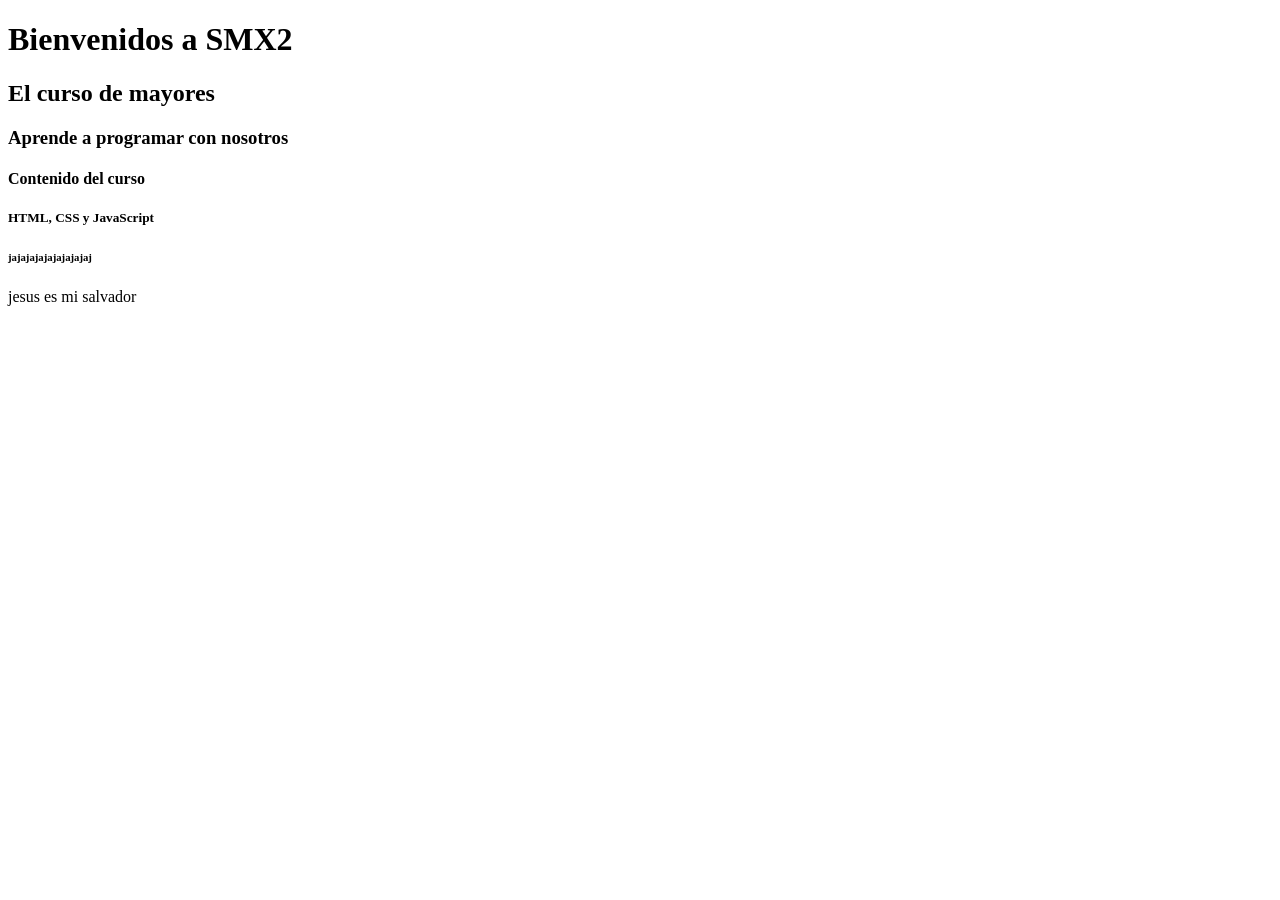
<file: index.html>
<!DOCTYPE html>
<html lang="en">
<head>
    <meta charset="UTF-8">
    <meta name="viewport" content="width=, initial-scale=1.0">
    <title>Document</title>
</head>
<body>
    <h1>Bienvenidos a SMX2</h1>
    <h2>El curso de mayores</h2>
    <h3>Aprende a programar con nosotros</h3>
    <h4>Contenido del curso</h4>
    <h5>HTML, CSS y JavaScript</h5>
    <h6>jajajajajajajajajaj</h6>
    <h7>jesus es mi salvador</h7>
</body>
</html>
</file>
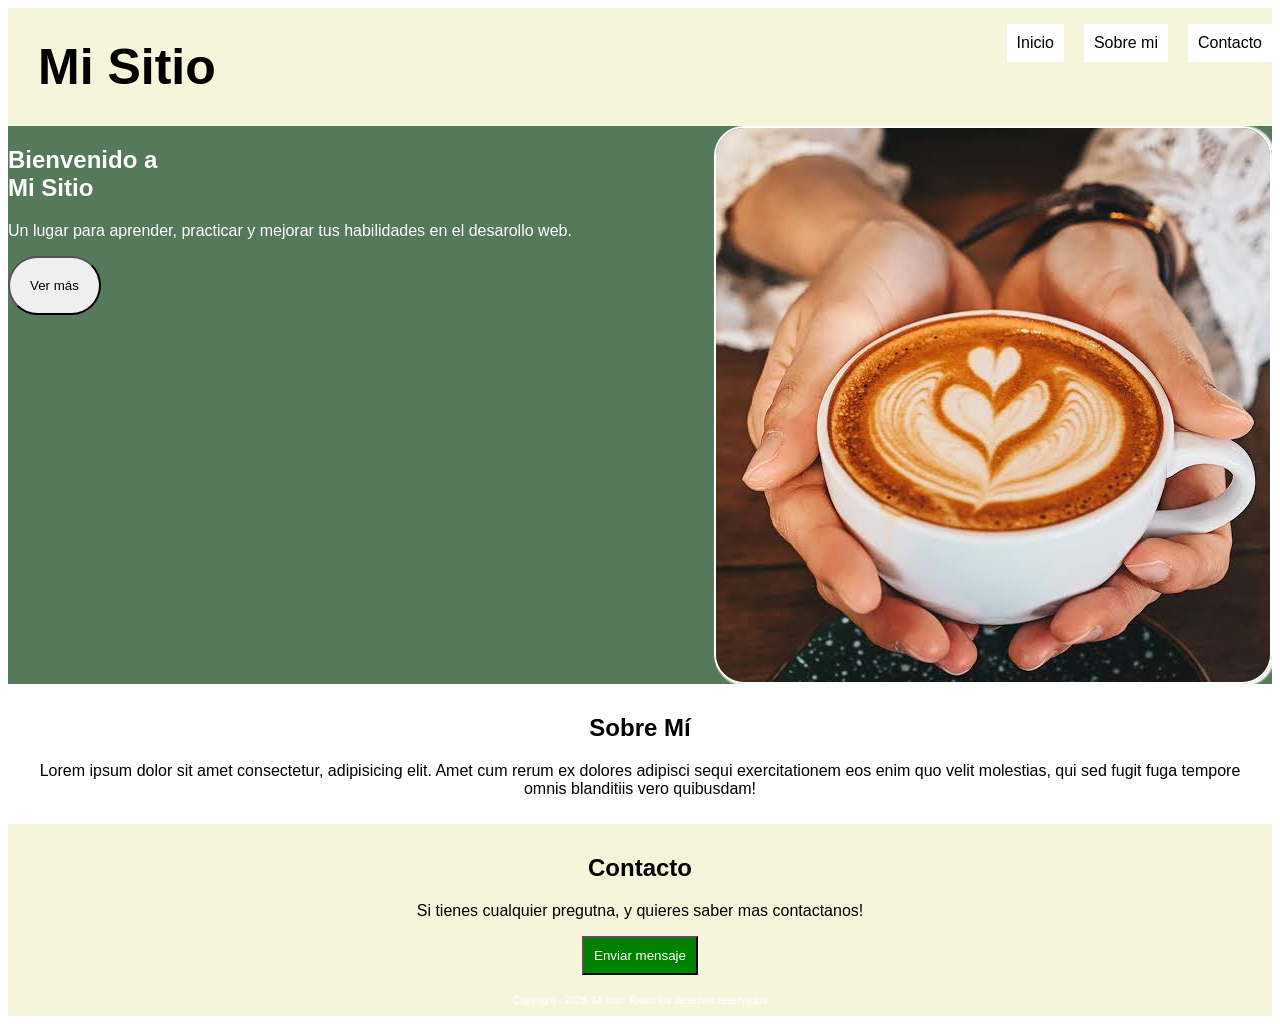
<file: albert/index.html>
<!DOCTYPE html>
<html lang="es">
<head>
    <meta charset="UTF-8">
    <meta name="viewport" content="width=device-width, initial-scale=1.0">
    <title>Demo CSS</title>
    <link rel="stylesheet" href="style.css">
    
    <!--meter css-->
    <style>
        #Bienvenido¨{
            padding: 50px;
        }

        #sobre-mi{
           text-align: center;
           padding: 10px;

        }
        #Contacto{
            text-align: center;
            background-color: beige;
            padding: 10px;
        }

        .btn-contact{
            background-color: green;
            color: white;
            padding: 10px;
        }

        footer{
            background-color: black;
            color: white;
            padding: 10px;
            text-align: center;
            font-size: 10px;
        }
        #Bienvenido{
            background-color: #56785b;
            color: white;
        }



    
    </style>
</head>
<body>
    <header>
        <div id="logo">Mi Sitio</div>
        <nav class="menu">
            <ul>
                <li class="btn.Inicio">Inicio</li>
                <li>Sobre mi</li>
                <li>Contacto</li>
            </ul>
        </nav>

    </header>
    <main>
        <section id="Bienvenido">
            <div class="section-sobremi-izq">
                <H1>Bienvenido a<br> Mi Sitio</H1>
                <p>Un lugar para aprender, practicar y mejorar tus habilidades en el desarollo web.</p>
                <button>Ver más</button>
            </div>
            <img src="images.jpg" alt="Foto-cafe-restaurant">
        </section>
        <section id="sobre-mi">
            <h2>Sobre Mí</h2>
            <p>Lorem ipsum dolor sit amet consectetur, adipisicing elit. Amet cum rerum ex dolores adipisci sequi exercitationem eos enim quo velit molestias, qui sed fugit fuga tempore omnis blanditiis vero quibusdam!</p>
        </section>
        <section id="Contacto">
            <h2>Contacto</h2>
            <p>Si tienes cualquier pregutna, y quieres saber mas contactanos!</p>
            <button class="btn-contact">Enviar mensaje</button>
        </section>
    </main>
    <footer id="Contacto">
        Copyright - 2028. Mi sitio. Todos los derechos reservados
    </footer>
</body>
</html>
</file>
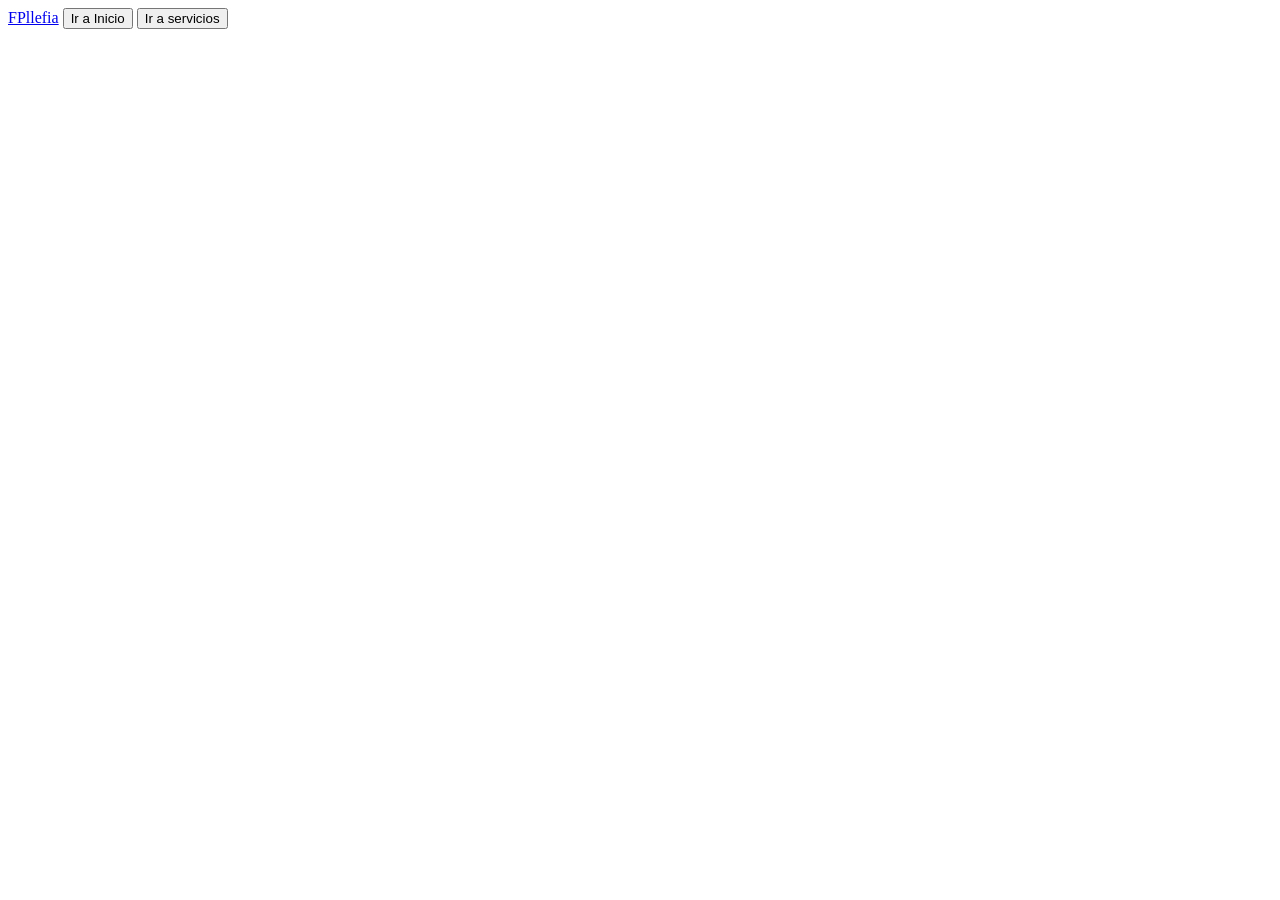
<file: EJEMPLOS1/index.html>
<!DOCTYPE html>
<html lang="en">
<head>
    <meta charset="UTF-8">
    <meta name="viewport" content="width=device-width, initial-scale=1.0">
    <title>Document</title>
</head>
<a href="https://www.fpllefia.com/">FPllefia</a>
    <a href="inicio.html"><button>Ir a Inicio</button></a>
    <a href="servicios.html"><button>Ir a servicios</button></a>
<body>
    
</body>
</html>
</file>
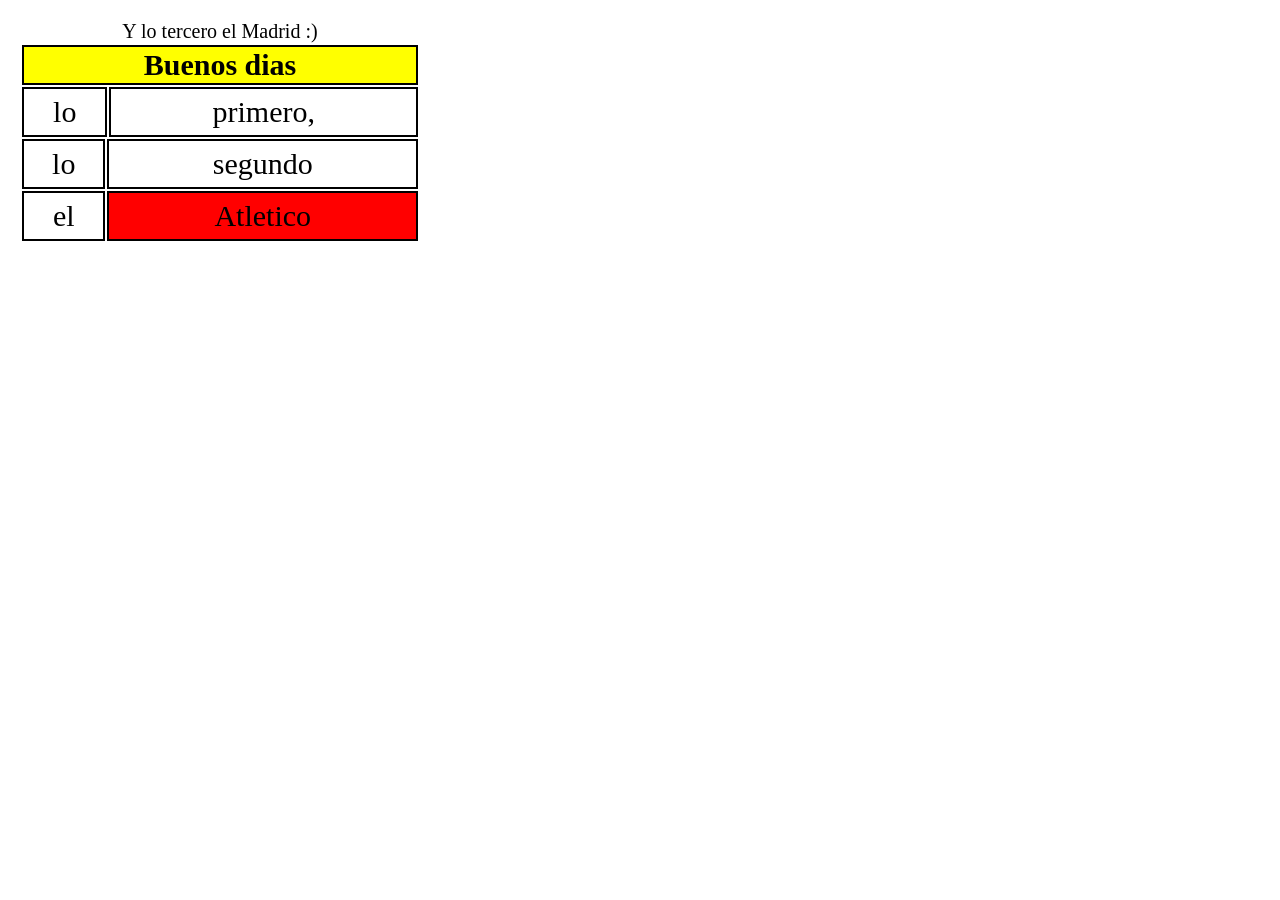
<file: ejercicio-30mins/index.html>
<!DOCTYPE html>
<html lang="en">
<head>
    <meta charset="UTF-8">
    <meta name="viewport" content="width=device-width, initial-scale=1.0">
    <title>Document</title>
    <style>
        body{
            margin: 20px;
        }
        table{
            width: 400px;
            height: 200px;
        }

        td,th{
            border: 2px solid;
            font-size: 30px;
            text-align: center;
        }
       th{
        background-color: yellow;
       }
        .Atletico{
            background-color: red;
        }
        caption{
            font-size: 20px
        }
        col{
            text-align: center;
        }
    </style>
</head>
<body>
    <table>
        <caption>Y lo tercero el Madrid :)</caption>
       <thead>
        <tr>
            <th colspan="4">Buenos dias</th>
        </tr>
       </thead>
       <tbody>
        <tr>
            <td colspan="2">lo</td>
            <td colspan="2">primero,</td>
        </tr>
        <tr>
            <td>lo</td>
            <td colspan="3">segundo</td>
        </tr>
        <tr>
            <td rowspan="2">el</td>
            <td colspan="3" rowspan="2" class="Atletico">Atletico</td>
        </tr>
       </tbody>
    </table>
</body>
</html>
</file>
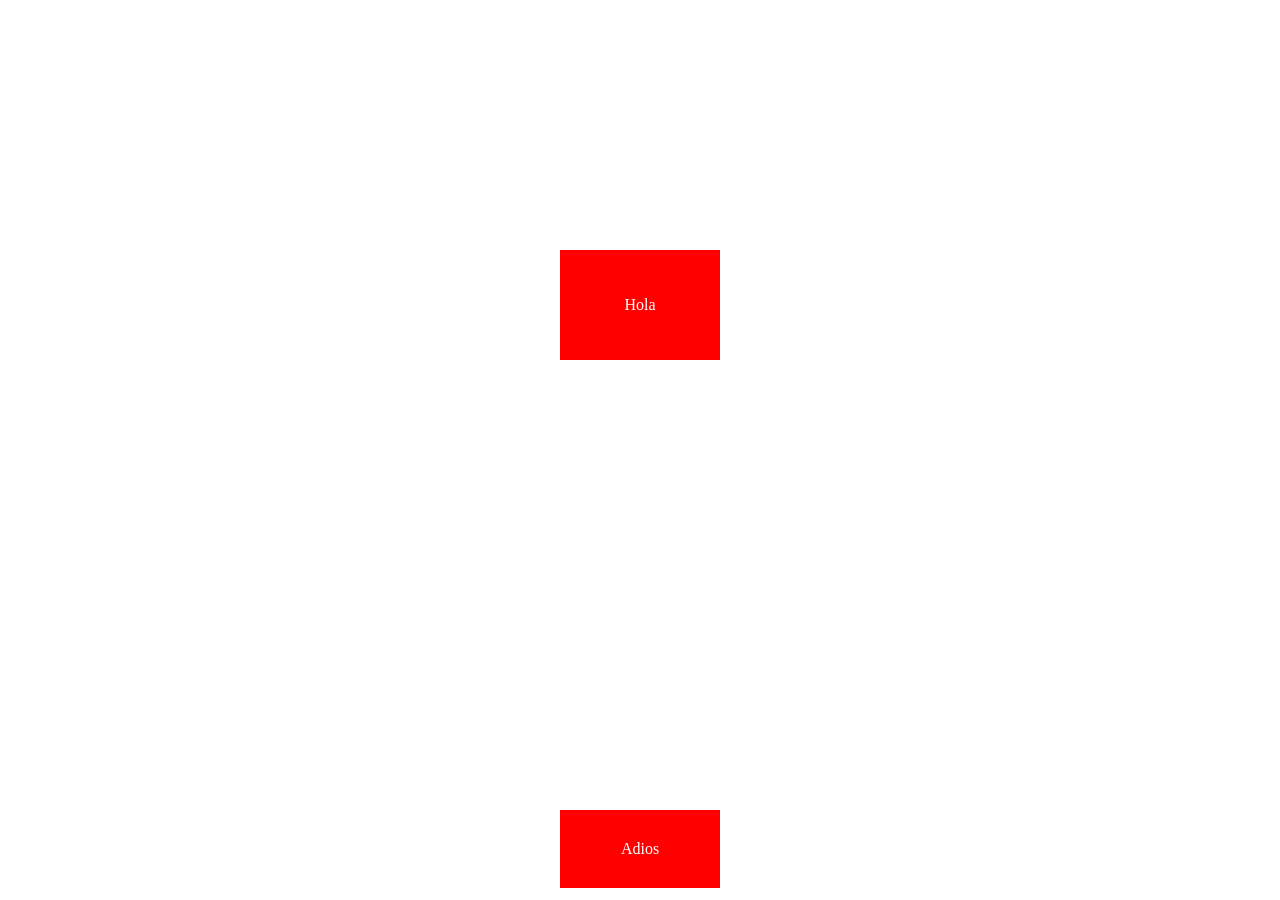
<file: Ejercico albert padding/index.html>
<!DOCTYPE html>
<html lang="es">
<head>
    <meta charset="UTF-8">
    <meta name="viewport" content="width=device-width, initial-scale=1.0">
    <title>PRUEBA PADDING</title>
    <link rel="stylesheet" href="index.css">
</head>
<body>
    <div>
        <p>Hola</p>
    </div>
    <footer>
        <p>Adios</p>
    </footer>
</body>
</html>
</file>
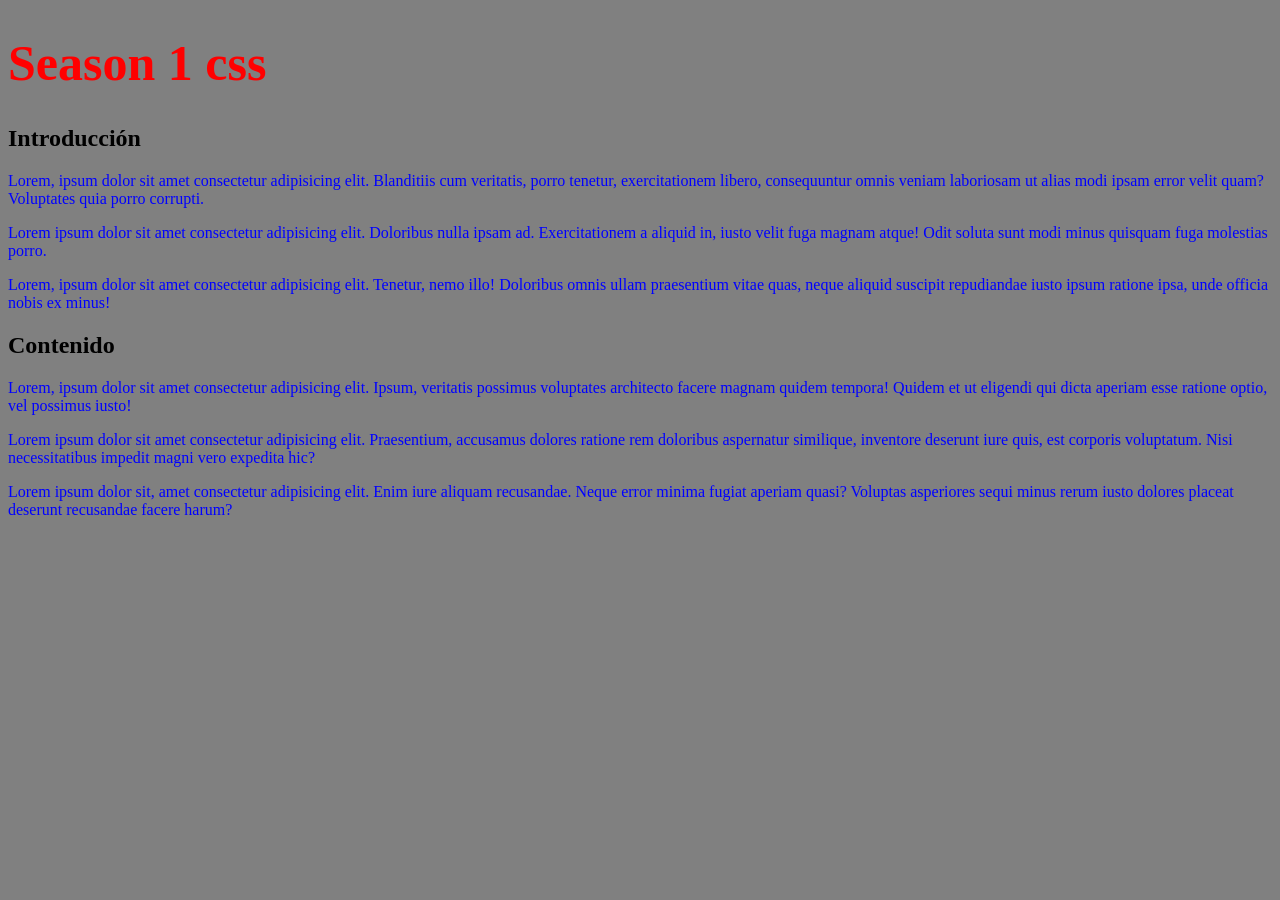
<file: seccion2-css/index.html>
<!DOCTYPE html>
<html lang="es">
<head>
    <meta charset="UTF-8">
    <meta name="viewport" content="width=device-width, initial-scale=1.0">
    <title>Season1css</title>
    <link rel="stylesheet"href="index.css">
    <style>
        p{
            color: blue
        }
    </style>
</head>
<body>
    <h1 style="color: red">Season 1 css</h1>

    <section id="Introducción">
        <h2>Introducción</h2>
        <p>Lorem, ipsum dolor sit amet consectetur adipisicing elit. Blanditiis cum veritatis, porro tenetur, exercitationem libero, consequuntur omnis veniam laboriosam ut alias modi ipsam error velit quam? Voluptates quia porro corrupti.</p>
        <p>
        Lorem ipsum dolor sit amet consectetur adipisicing elit. Doloribus nulla ipsam ad. Exercitationem a aliquid in, iusto velit fuga magnam atque! Odit soluta sunt modi minus quisquam fuga molestias porro.</p>
        <p>
            Lorem, ipsum dolor sit amet consectetur adipisicing elit. Tenetur, nemo illo! Doloribus omnis ullam praesentium vitae quas, neque aliquid suscipit repudiandae iusto ipsum ratione ipsa, unde officia nobis ex minus!
        </p>



    </section>
    <section id="Contenido">
        <h2>Contenido</h2>
        <p>
            Lorem, ipsum dolor sit amet consectetur adipisicing elit. Ipsum, veritatis possimus voluptates architecto facere magnam quidem tempora! Quidem et ut eligendi qui dicta aperiam esse ratione optio, vel possimus iusto!
        </p>
        <p>
            Lorem ipsum dolor sit amet consectetur adipisicing elit. Praesentium, accusamus dolores ratione rem doloribus aspernatur similique, inventore deserunt iure quis, est corporis voluptatum. Nisi necessitatibus impedit magni vero expedita hic?
        </p>
        <p>
            Lorem ipsum dolor sit, amet consectetur adipisicing elit. Enim iure aliquam recusandae. Neque error minima fugiat aperiam quasi? Voluptas asperiores sequi minus rerum iusto dolores placeat deserunt recusandae facere harum?
        </p>
   
   
   
   
    </section>


    
</body>
</html>
</file>
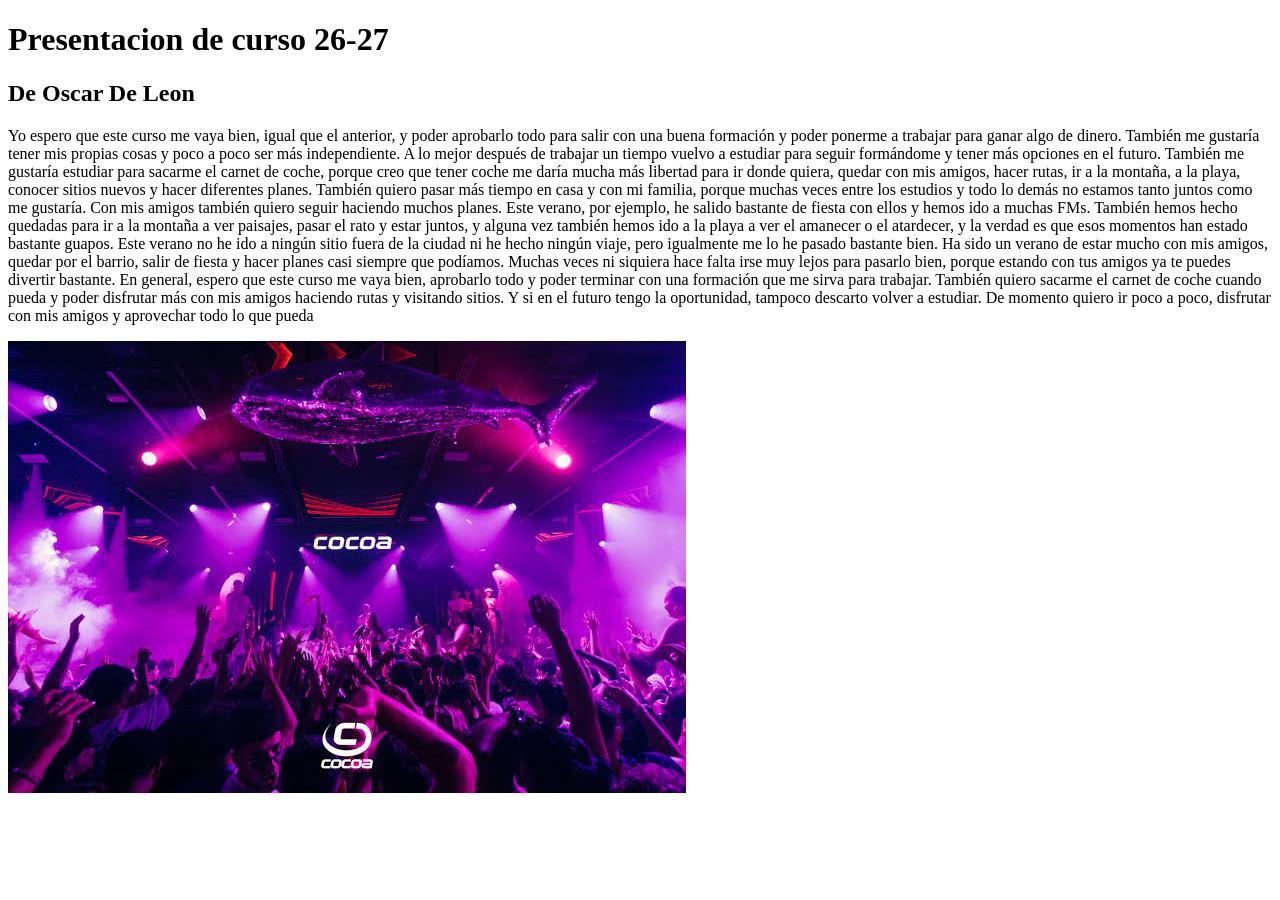
<file: hola.html>
<!DOCTYPE html>
<html lang="es">
<head>
    <meta charset="UTF-8">
    <meta name="viewport" content="width=device-width, initial-scale=1.0">
    <title>Document</title>
</head>
<body>
    <h1>Presentacion de curso 26-27</h1>
    <h2>De Oscar De Leon</h2>
    <p>Yo espero que este curso me vaya bien, igual que el anterior, y poder aprobarlo todo para salir con una buena formación y poder ponerme a trabajar para ganar algo de dinero. También me gustaría tener mis propias cosas y poco a poco ser más independiente. A lo mejor después de trabajar un tiempo vuelvo a estudiar para seguir formándome y tener más opciones en el futuro. También me gustaría estudiar para sacarme el carnet de coche, porque creo que tener coche me daría mucha más libertad para ir donde quiera, quedar con mis amigos, hacer rutas, ir a la montaña, a la playa, conocer sitios nuevos y hacer diferentes planes. También quiero pasar más tiempo en casa y con mi familia, porque muchas veces entre los estudios y todo lo demás no estamos tanto juntos como me gustaría. Con mis amigos también quiero seguir haciendo muchos planes. Este verano, por ejemplo, he salido bastante de fiesta con ellos y hemos ido a muchas FMs. También hemos hecho quedadas para ir a la montaña a ver paisajes, pasar el rato y estar juntos, y alguna vez también hemos ido a la playa a ver el amanecer o el atardecer, y la verdad es que esos momentos han estado bastante guapos. Este verano no he ido a ningún sitio fuera de la ciudad ni he hecho ningún viaje, pero igualmente me lo he pasado bastante bien. Ha sido un verano de estar mucho con mis amigos, quedar por el barrio, salir de fiesta y hacer planes casi siempre que podíamos. Muchas veces ni siquiera hace falta irse muy lejos para pasarlo bien, porque estando con tus amigos ya te puedes divertir bastante. En general, espero que este curso me vaya bien, aprobarlo todo y poder terminar con una formación que me sirva para trabajar. También quiero sacarme el carnet de coche cuando pueda y poder disfrutar más con mis amigos haciendo rutas y visitando sitios. Y si en el futuro tengo la oportunidad, tampoco descarto volver a estudiar. De momento quiero ir poco a poco, disfrutar con mis amigos y aprovechar todo lo que pueda</p>
    <img src="imagen.jpg" alt="Imagen de presentacion">
</body>

</html>
</file>
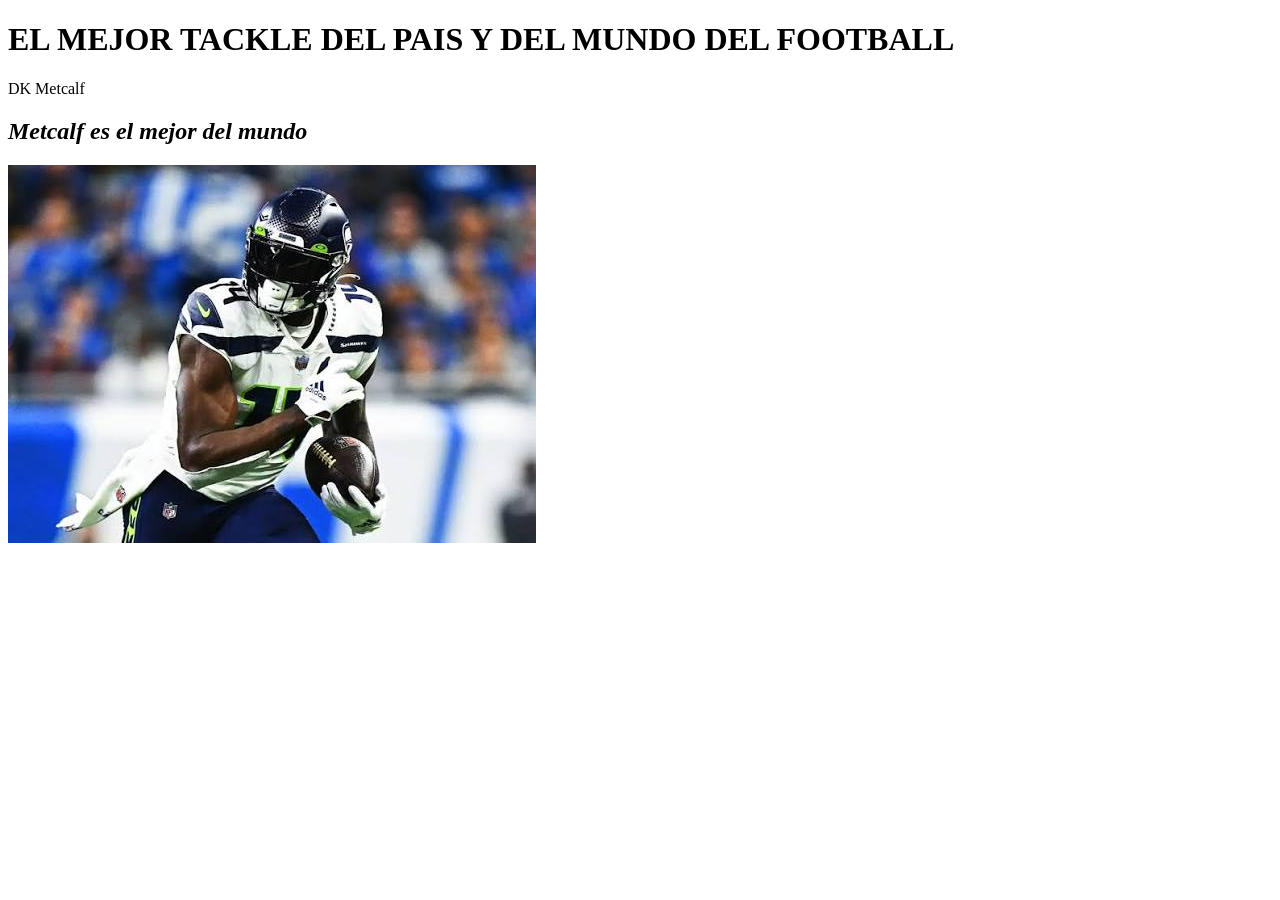
<file: EJEMPLOS1/EJEMPLOS1.HTML>
<!DOCTYPE html>
<html lang="es">
<head>
    <meta charset="UTF-8">
    <meta name="viewport" content="width=device-width, initial-scale=1.0">
    <title>ejemplos1</title>
</head>
<body>
    <h1><strong>EL MEJOR TACKLE DEL PAIS Y DEL MUNDO DEL FOOTBALL</strong></h1>
    <p>DK Metcalf</p>
    <h2><em>Metcalf es el mejor del mundo</em></h2>
    <img src="aura.jpg" alt="Imagen de presentacion">
    
</body>
</html>
</file>
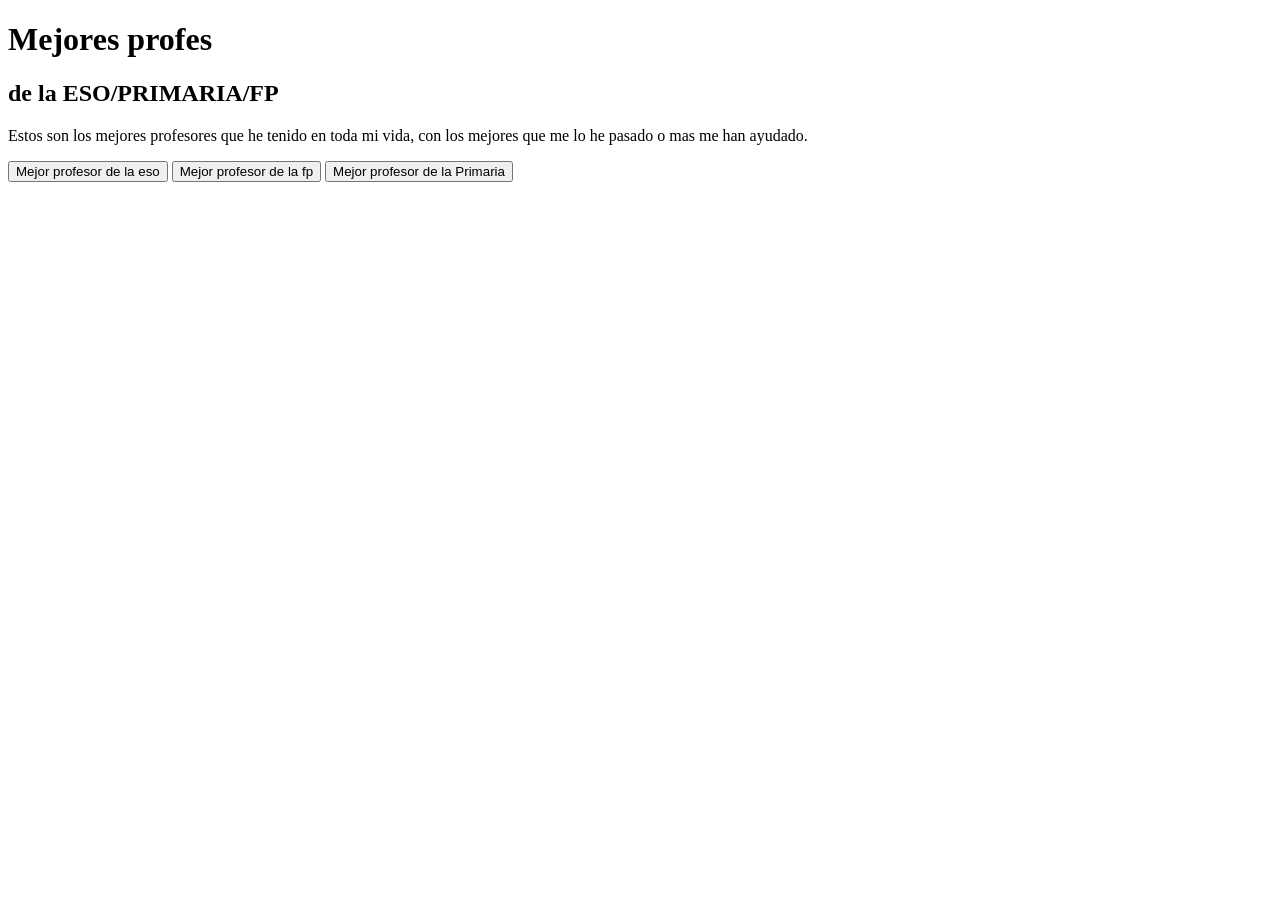
<file: EJEMPLOS1/trayectoria.html>
<!DOCTYPE html>
<html lang="en">
<head>
    <meta charset="UTF-8">
    <meta name="viewport" content="width=device-width, initial-scale=1.0">
    <title>Document</title>
</head>
<h1> Mejores profes</h1>
<h2>de la ESO/PRIMARIA/FP</h2>
<P>Estos son los mejores profesores que he tenido en toda mi vida, con los mejores que me lo he pasado o mas me han ayudado.</P>
<a href="Profesores/mejores-profesores/ESO/Andres.html"><button>Mejor profesor de la eso</button></a>
<a href="Profesores/mejores-profesores/FP/Juan.html"><button>Mejor profesor de la fp</button></a>
<a href="Profesores/mejores-profesores/Primaria/tamara.html"><button>Mejor profesor de la Primaria</button></a>
<body>
    
</body>
</html>
</file>
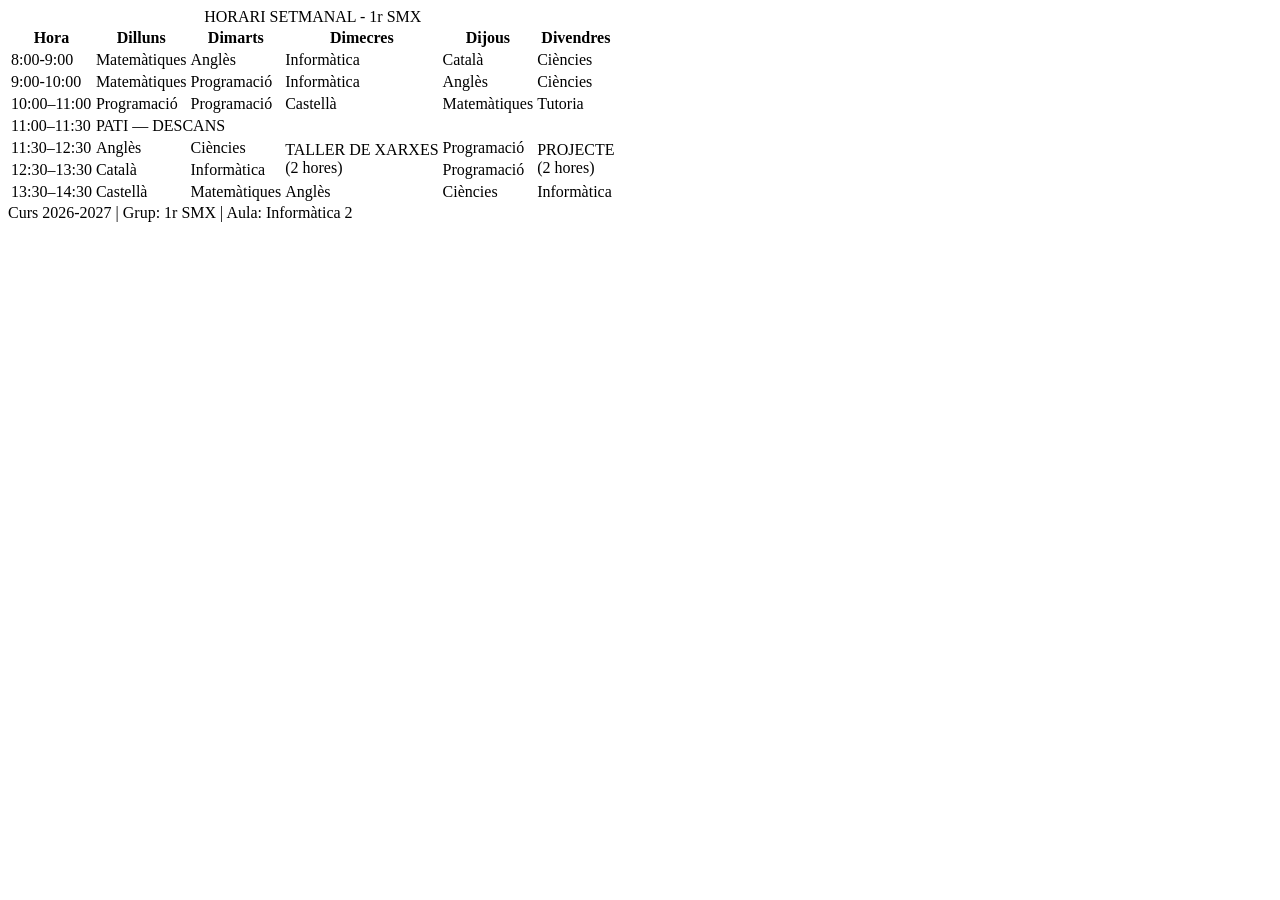
<file: ejercicion-plantillas/horari.html>
<!DOCTYPE html>
<html lang="es">
<head>
    <meta charset="UTF-8">
    <meta name="viewport" content="width=device-width, initial-scale=1.0">
    <title>Horari setmanal - 1r SMX</title>
<style>

</style>
</head>
<body>
   <table>
    <caption>HORARI SETMANAL - 1r SMX</caption>

    <thead>
        <tr>
            <th>Hora</th>
            <th>Dilluns</th>
            <th>Dimarts</th>
            <th>Dimecres</th>
            <th>Dijous</th>
            <th>Divendres</th>
        </tr>
    </thead>
    <tbody>
        <tr>
            <td>8:00-9:00</td>
            <td>Matemàtiques</td>
            <td>Anglès</td>
            <td>Informàtica</td>
            <td>Català</td>
            <td>Ciències</td>
        </tr>
        <tr>
            <td>9:00-10:00</td>
            <td>Matemàtiques</td>
            <td>Programació</td>
            <td>Informàtica</td>
            <td>Anglès</td>
            <td>Ciències</td>
        </tr>
        <tr>
            <td>10:00–11:00</td>
            <td>Programació</td>
            <td>Programació</td>
            <td>Castellà</td>
            <td>Matemàtiques</td>
            <td>Tutoria</td>
        </tr>

        <tr>
            <td>11:00–11:30</td>
            <td colspan="5" class="PATI - DESCANS">
                PATI — DESCANS
            </td>
        </tr>
        <tr>
            <td>11:30–12:30</td>
            <td>Anglès</td>
            <td>Ciències</td>

            <td rowspan="2" class="taller">
                TALLER DE XARXES<br>
                (2 hores)
            </td>

            <td>Programació</td>

            <td rowspan="2" class="projecte">
                PROJECTE<br>
                (2 hores)
            </td>
        </tr>

        <tr>
            <td>12:30–13:30</td>
            <td>Català</td>
            <td>Informàtica</td>
            <td>Programació</td>
        </tr>

        <tr>
            <td>13:30–14:30</td>
            <td>Castellà</td>
            <td>Matemàtiques</td>
            <td>Anglès</td>
            <td>Ciències</td>
            <td>Informàtica</td>
        </tr>


    </tbody>

   </table>
   <footer>
    Curs 2026-2027 | Grup: 1r SMX | Aula: Informàtica 2
   </footer>
</body>
</html>
</file>
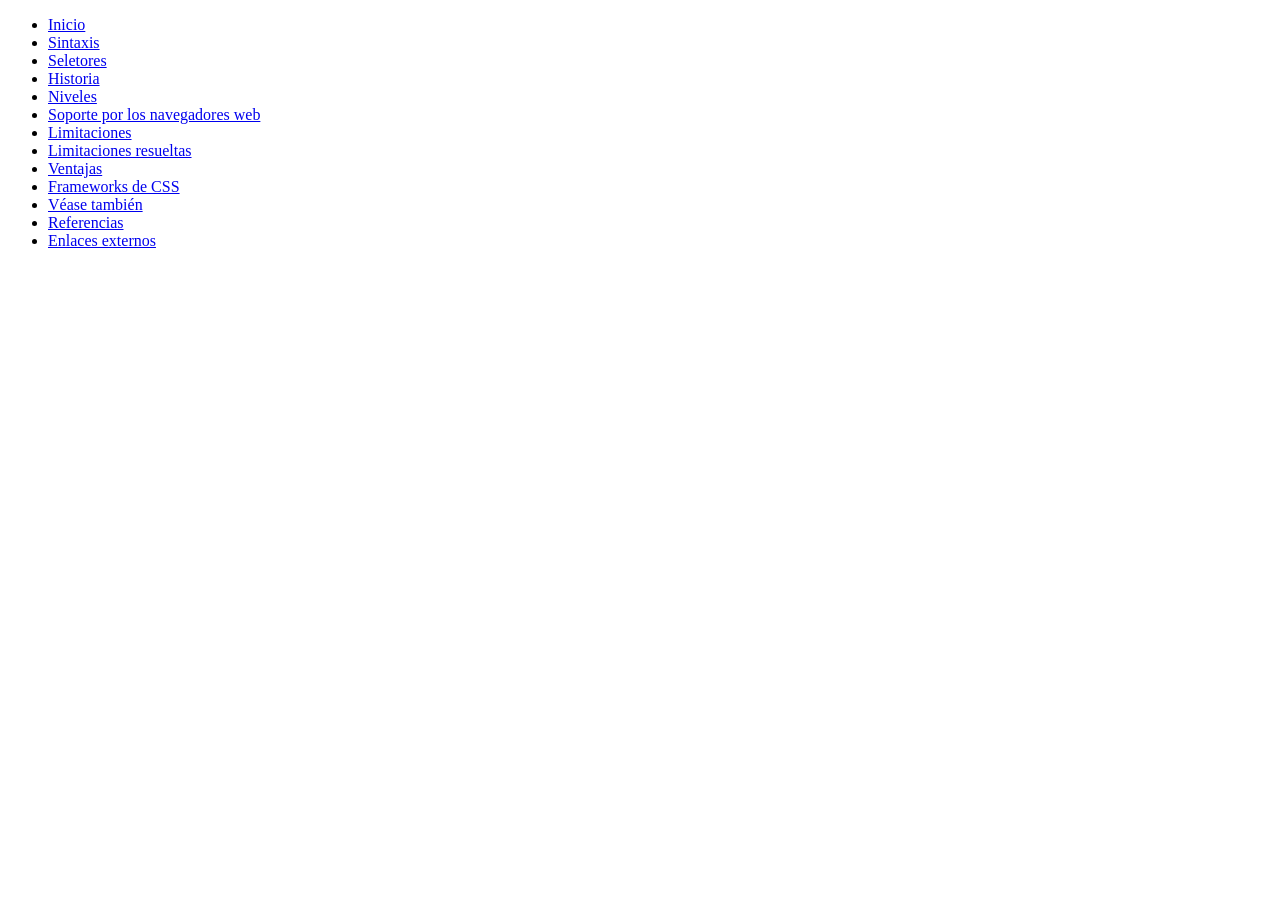
<file: Menus/Cssmenus.html>
<!DOCTYPE html>
<html lang="es">

<head>
    <meta charset="UTF-8">
    <meta name="viewport" content="width=device-width, initial-scale=1.0">
    <title>CSS</title>
</head>

<body>

    <ul>
        <li><a href="https://es.wikipedia.org/wiki/CSS#" target="_blank">Inicio</a></li>
        <li><a href="https://es.wikipedia.org/wiki/CSS#Sintaxis" target="_blank">Sintaxis</a>
         <li><a href="https://es.wikipedia.org/wiki/CSS#Selectores" target="_blank">Seletores</a></li>
        <li><a href=""
        <li><a href="https://es.wikipedia.org/wiki/CSS#Historia" target="_blank">Historia</a></li>
        <li><a href="https://es.wikipedia.org/wiki/CSS#Niveles" target="_blank">Niveles</a></li>
        <li><a href="https://es.wikipedia.org/wiki/CSS#Soporte_por_los_navegadores_web" target="_blank">Soporte por los navegadores web</a></li>
        <li><a href="https://es.wikipedia.org/wiki/CSS#Limitaciones" target="_blank">Limitaciones</a></li>
        <li><a href="https://es.wikipedia.org/wiki/CSS#Limitaciones_resueltas" target="_blank">Limitaciones resueltas</a></li>
        <li><a href="https://es.wikipedia.org/wiki/CSS#Ventajas" target="_blank">Ventajas</a></li>
        <li><a href="https://es.wikipedia.org/wiki/CSS#Frameworks_de_CSS" target="_blank">Frameworks de CSS</a></li>
        <li><a href="https://es.wikipedia.org/wiki/CSS#V%C3%A9ase_tambi%C3%A9n" target="_blank">Véase también</a></li>
        <li><a href="https://es.wikipedia.org/wiki/CSS#Referencias" target="_blank">Referencias</a></li>
        <li><a href="https://es.wikipedia.org/wiki/CSS#Enlaces_externos" target="_blank">Enlaces externos</a></li>
    </ul>

</body>

</html>
</file>
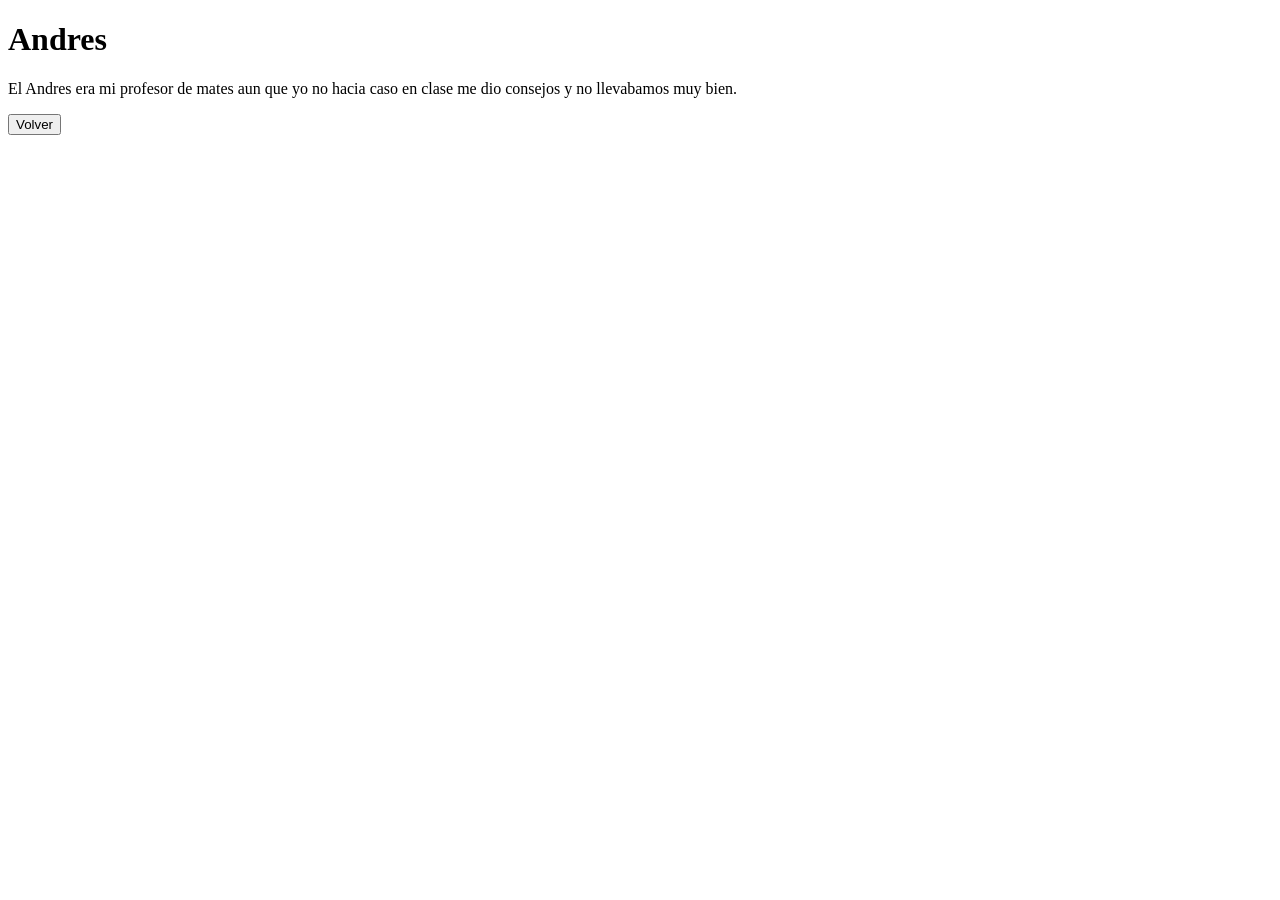
<file: EJEMPLOS1/Profesores/mejores-profesores/ESO/Andres.html>
<!DOCTYPE html>
<html lang="en">
<head>
    <meta charset="UTF-8">
    <meta name="viewport" content="width=device-width, initial-scale=1.0">
    <title>Andres</title>
    <h1><strong>Andres</strong></h1>
    <p>El Andres era mi profesor de mates aun que yo no hacia caso en clase me dio consejos y no llevabamos muy bien.</p>
    <a href="../../../trayectoria.html"><button>Volver</button></a>
</head>
<body>
    
</body>
</html>
</file>
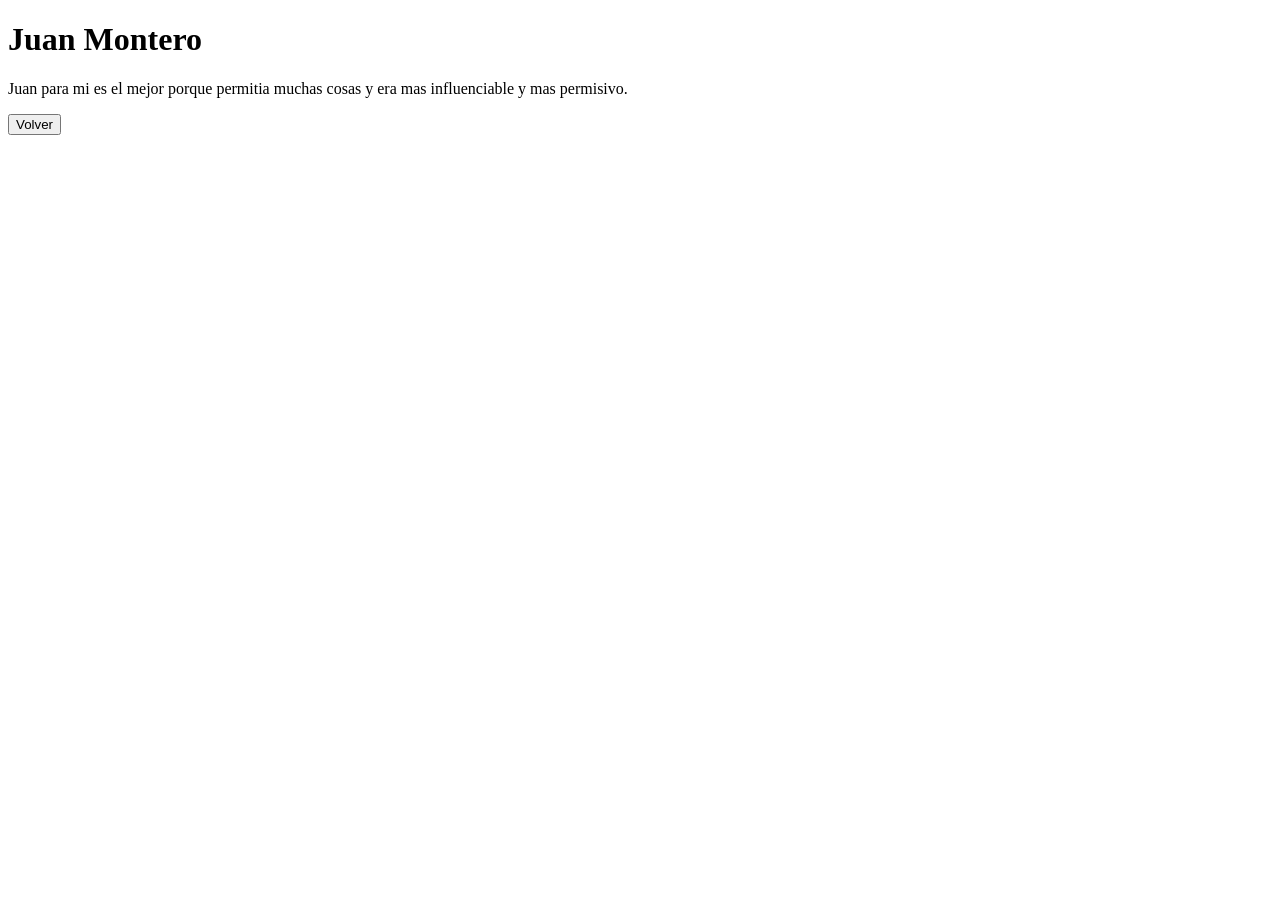
<file: EJEMPLOS1/Profesores/mejores-profesores/FP/Juan.html>
<!DOCTYPE html>
<html lang="en">
<head>
    <meta charset="UTF-8">
    <meta name="viewport" content="width=device-width, initial-scale=1.0">
    <title>Document</title>
</head>

<body>
   <h1>Juan Montero</h1>
<p>Juan para mi es el mejor porque permitia muchas cosas y era mas influenciable y mas permisivo.</p>
<a href="../../../trayectoria.html"><button>Volver</button></a> 
</body>
</html>
</file>
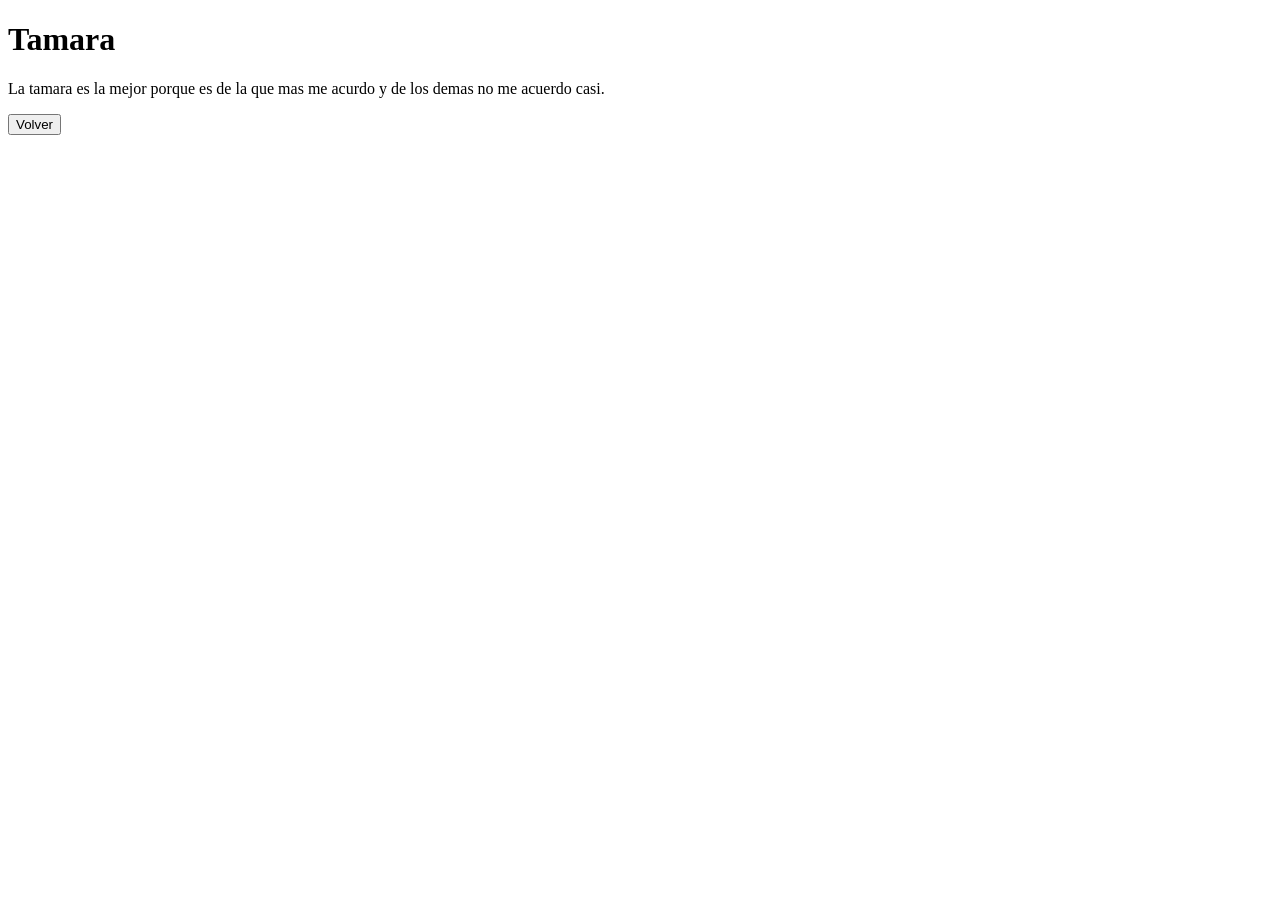
<file: EJEMPLOS1/Profesores/mejores-profesores/Primaria/tamara.html>
<!DOCTYPE html>
<html lang="en">
<head>
    <meta charset="UTF-8">
    <meta name="viewport" content="width=device-width, initial-scale=1.0">
    <title>Document</title>
</head>
<body>
    <h1>Tamara</h1>
    <p>La tamara es la mejor porque es de la que mas me acurdo y de los demas no me acuerdo casi.</p>
    <a href="../../../trayectoria.html"><button>Volver</button></a>
</body>
</html>
</file>
<file: albert/style.css>
#Bienvenido{
    display: flex;
}
.section-sobremi-izq{
    width: 100%;
}
img{
    border-radius: 30px;
    border: white 2px solid;
    box-shadow:2px 1px 2px 1px;
}
#Bienvenido button{
    padding: 20px;
    border-radius: 50px;
}

header{
    background-color: beige;
    display: flex;
    justify-content: space-between;
    
}

#logo{
    font-size: 50px;
    padding: 30px;
    font-weight: bold;
    align-content: center;

}

ul{
    display: flex;
    list-style: none;
    gap: 20px;
    justify-items: center;
    

}

li{
    background-color: white;
    padding: 10px;

}

.btn.Inicio{
    background-color: lightgreen;
    color: white;
}

body{
    font-family: 'Gill Sans', 'Gill Sans MT', Calibri, 'Trebuchet MS', sans-serif;
}
</file>
<file: Ejercico albert padding/index.css>
body {
    margin: 0;
    padding: 250px 0 0 0;
    text-align: center;
}

div {
    padding: 30px;
    background-color: red;
    color: white;
    width: 100px;
    margin: 0 auto;
}

footer {
    padding: 450px 0 0 0;
    text-align: center;
}

footer p {
    padding: 30px;
    background-color: red;
    color: white;
    width: 100px;
    margin: 0 auto;
}
</file>
<file: seccion2-css/index.css>
body{
    background-color: grey;

}
/*titulo*/
h1{
    color:brown;
    font-size:50px;

}
</file>
